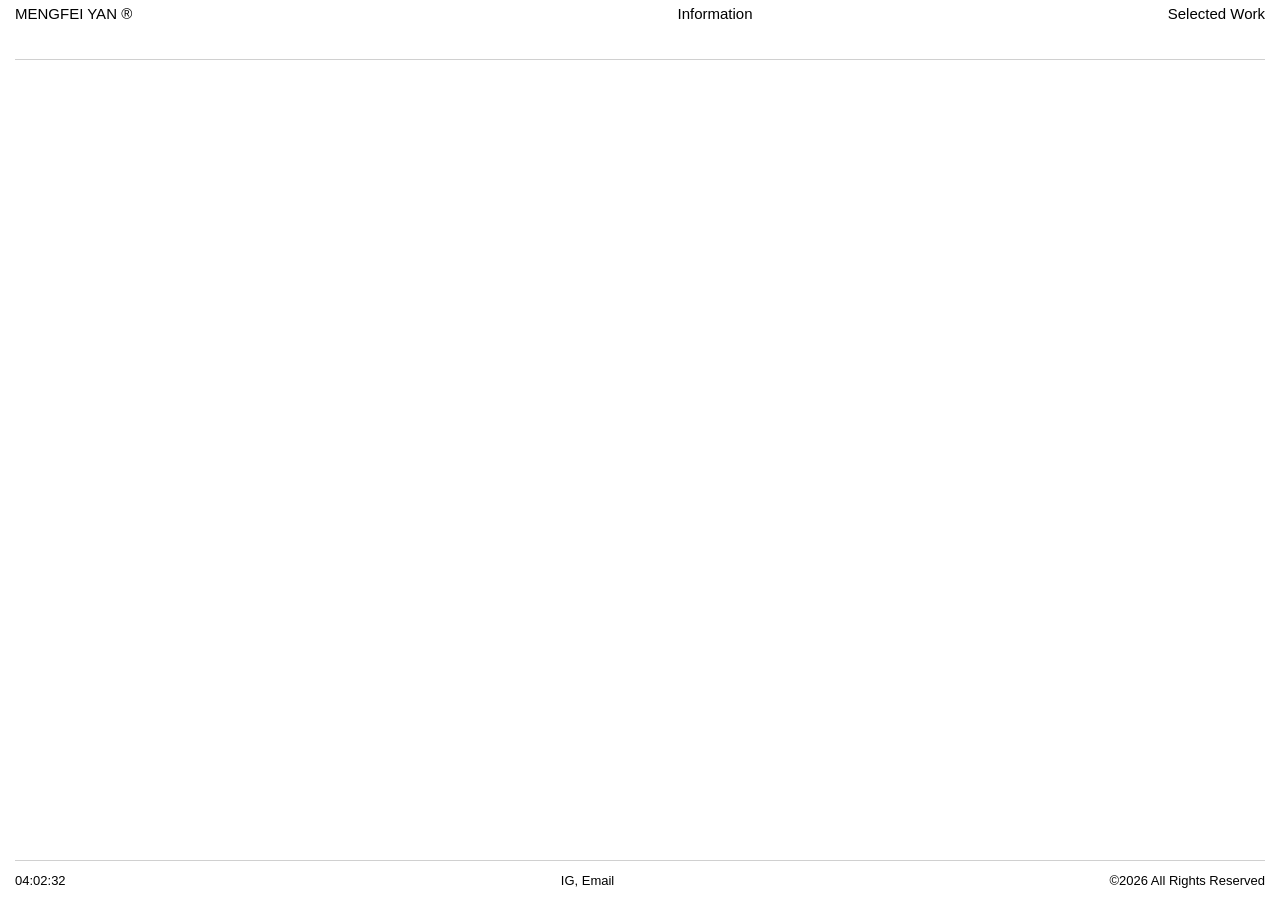
<file: gallery/index.html>
<!DOCTYPE html>
<html lang="zh">
<head>
    <meta charset="UTF-8">
    <meta name="viewport" content="width=device-width, initial-scale=1.0">
    <title>GALLERY — MENGFEI YAN</title>
    <!-- 引用原始全局样式表 -->
    <link rel="stylesheet" href="../style.css">
    
    <style>
        /* 针对 Gallery 页面的隔离样式 */
        html, body.gallery-body {
            height: 100vh !important;
            overflow: hidden !important; 
            margin: 0;
            padding: 0;
            background: #fff;
        }

        .objects-page {
            width: 100%;
            height: 100vh;
            display: flex;
            flex-direction: column;
            padding: 0 15px; 
            box-sizing: border-box;
        }

        /* 头部对齐 */
        .gallery-body .panel-header {
            flex-shrink: 0;
            height: 60px;
            display: flex !important;
            justify-content: space-between !important;
            align-items: flex-start !important;
            padding-top: 5px;
            border-bottom: 1px solid #d0d0d0;
        }

        .col-1 { flex: 0 0 32%; }
        .col-2 { flex: 0 0 48%; text-align: center; }
        .col-3 { flex: 0 0 20%; text-align: right; }

        /* 内容容器：纵向翻页 */
        .viewport-wrapper {
            flex: 1;
            display: flex;
            flex-direction: column;
            overflow-y: scroll;
            overflow-x: hidden;
            scroll-snap-type: y mandatory;
            -webkit-overflow-scrolling: touch;
        }
        .viewport-wrapper::-webkit-scrollbar { display: none; }

        /* 5x2 栅格：每页完整显示 10 张图，解决挤压和重叠 */
        .objects-grid {
            width: 100%;
            height: calc(100vh - 100px); /* 视口减去页眉页脚 */
            flex-shrink: 0;
            display: grid;
            grid-template-columns: repeat(5, 1fr);
            /* 改为 2 排，确保图片有足够的垂直空间 */
            grid-template-rows: repeat(2, 1fr); 
            column-gap: 60px;
            row-gap: 60px; /* 增加行间距 */
            scroll-snap-align: start;
            box-sizing: border-box;
            padding: 60px 0; /* 增加上下留白 */
            align-content: center;
        }

        .object-item {
            display: flex;
            flex-direction: column;
            min-height: 0;
        }

        .object-cover {
            width: 100%;
            aspect-ratio: 1 / 1; 
            background: #f2f2f2;
            overflow: hidden;
            margin-bottom: 12px;
        }

        .object-cover img {
            width: 100%;
            height: 100%;
            object-fit: cover; 
            display: block;
        }

        .object-number {
            font-size: 9px;
            color: #000;
        }

        /* 底部固定 */
        .gallery-body .panel-footer {
            height: 40px;
            border-top: 1px solid #d0d0d0;
            display: flex !important;
            align-items: center !important;
            flex-shrink: 0;
            background: #fff;
        }

        .footer-inner {
            width: 100%;
            display: flex;
            justify-content: space-between;
            font-size: 13px;
        }

        /* =========================
           MOBILE 适配 (保持不变)
           ========================= */
        @media (max-width: 800px) {
            html, body.gallery-body { height: auto !important; overflow: auto !important; }
            .objects-page { height: auto !important; }
            .viewport-wrapper { height: auto !important; overflow: visible !important; scroll-snap-type: none !important; }
            .objects-grid {
                height: auto !important;
                grid-template-columns: repeat(2, 1fr) !important;
                grid-template-rows: none !important;
                padding: 20px 0 60px 0 !important;
            }
            .gallery-body .panel-footer { position: relative; }
        }
    </style>
</head>
<body class="gallery-body">

<div class="objects-page">
    <header class="panel-header">
        <div class="col-1"><a href="../index.html" class="clickable">MENGFEI YAN ®</a></div>
        <div class="col-2"><a href="../information.html" class="clickable">Information</a></div>
        <div class="col-3"><a href="../index.html" class="clickable">Selected Work</a></div>
    </header>

    <main class="viewport-wrapper" id="scroll-container"></main>

    <footer class="panel-footer">
        <div class="footer-inner">
            <div id="digital-clock">00:00:00</div>
            <div><a href="#" class="clickable">IG</a>, <a href="mailto:mengfeiyan11@gmail.com" class="clickable">Email</a></div>
            <div>©2026 All Rights Reserved</div>
        </div>
    </footer>
</div>

<script src="gallery.js"></script>
</body>
</html>
</file>
<file: style.css>
/* 基础重置 */
* {
    margin: 0;
    padding: 0;
    box-sizing: border-box;
    -webkit-font-smoothing: antialiased;
}

:root {
    --page-gap: 15px;
    --middle-gap: 20px;
    --line-color: #d0d0d0;
}

body {
    font-family: -apple-system, BlinkMacSystemFont, "Inter", sans-serif;
    font-size: 15px;
    color: #000;
    background: #fff;
    height: 100vh;
    overflow: hidden;
}

a {
    color: inherit;
    text-decoration: none;
}

.main-container {
    display: flex;
    width: 100%;
    height: 100%;
    gap: var(--middle-gap);
    overflow: hidden;
}

/* 左栏 */
.left-panel {
    width: 50%;
    display: flex;
    flex-direction: column;
    padding-left: var(--page-gap);
}

/* 右栏 */
.right-panel {
    width: 50%;
    display: flex;
    flex-direction: column;
    padding-right: var(--page-gap);
    min-height: 0;
}

.scroll-content {
    flex: 1; /* 自动撑开，将 footer 压至底部 */
    overflow-y: auto;
    display: flex;
    flex-direction: column;
    -webkit-overflow-scrolling: touch;
}
.scroll-content::-webkit-scrollbar {
    display: none;
}

/* 顶部 */
.panel-header {
    height: 60px;
    display: flex;
    justify-content: space-between;
    align-items: flex-start;
    padding-top: 5px;
    border-bottom: 1px solid var(--line-color);
    flex-shrink: 0; /* 防止页眉被压缩 */
}

.col-1 { flex: 0 0 32%; }
.col-2 { flex: 0 0 48%; }
.col-3 { flex: 0 0 20%; text-align: right; }

/* 头部左右对齐专用 */
.col-header-left { flex: 1; }
.col-header-right { flex: 1; text-align: right; }

.clickable { cursor: pointer; }
.clickable:hover { opacity: .5; }

.mobile-title {
    display: none;
}

/* 顶部双链接右平齐 */
.top-links,
.mobile-links {
    display: flex;
    justify-content: flex-end;
    gap: 18px;
    text-align: right;
}

.top-links a,
.mobile-links a {
    color: #000;
    text-decoration: none;
}

/* 桌面端隐藏逻辑：精准去掉右侧 Information/Gallery */
@media (min-width: 801px) {
    .desktop-hide {
        display: none !important;
    }
}

/* 表格行 */
.table-head,
.project-item,
.item-meta {
    height: 30px;
    display: flex;
    align-items: center;
    border-bottom: 1px solid var(--line-color);
}

.gallery-item {
    width: 100%;
    cursor: pointer;
    padding-bottom: 40px;
}

/* 图片 */
.image-container {
    position: relative;
    width: 100%;
    aspect-ratio: 4 / 3;
    margin-top: 10px;
    overflow: hidden;
    background: #f2f2f2;
}

.image-container img {
    width: 100%;
    height: 100%;
    object-fit: cover;
}

#detail-view { width: 100%; }

.detail-main-img {
    margin-bottom: 30px;
}

.description-section {
    display: flex;
    gap: 40px;
    margin-top: 20px;
    padding-bottom: 20px;
}

.info-tags {
    flex: 0 0 32%;
    color: #666;
    line-height: 1.8;
}
.info-tags ul { list-style: none; }

.info-text {
    flex: 1;
    font-size: 14px;
    line-height: 1.6;
}

.info-row {
    display: flex;
    border-bottom: 1px solid var(--line-color);
    padding: 15px 0 40px 0;
}

.info-label {
    flex: 0 0 32%;
}

.info-content {
    flex: 1;
    line-height: 1.6;
    max-width: 500px;
}

.project-grid {
    display: grid;
    grid-template-columns: repeat(2,1fr);
    gap: 20px;
    margin-top: 40px;
}

.image-container.small {
    margin-bottom: 10px;
}

.grid-num {
    font-size: 12px;
    color: #666;
    margin-bottom: 40px;
}

.back-btn {
    margin: 40px 0 100px 0;
}

/* footer 核心对齐修复 */
.panel-footer,
.gallery-footer {
    height: 40px;
    border-top: 1px solid var(--line-color);
    display: flex;
    align-items: center;
    margin-top: 0; 
    flex-shrink: 0; 
    background: #fff;
}

.footer-inner {
    width: 100%;
    display: flex;
    justify-content: space-between;
    align-items: center; 
}

/* + 标记位置微调 */
.plus {
    position: absolute;
    font-size: 18px;
    color: #aaa;
    z-index: 10;
}
.top-left { top: 5px; left: 5px; }
.top-right { top: 5px; right: 5px; }
.bottom-left { bottom: 5px; left: 5px; }
.bottom-right { bottom: 5px; right: 5px; }

#mobile-list-view,
#mobile-list-btn,
.mobile-bottom-info {
    display: none;
}

/* fade */
.view-fade {
    opacity: 0;
    transition: opacity 0.22s ease;
}

.view-fade.show {
    opacity: 1;
}

/* =========================
   OBJECTS PAGE / GALLERY 
========================= */

.objects-page {
    width: 100%;
    min-height: 100vh;
    padding: 0 15px;
    display: flex;
    flex-direction: column;
    background: #fff;
}

.objects-header {
    height: 60px;
    border-bottom: 1px solid var(--line-color);
    display: flex;
    justify-content: space-between;
    align-items: flex-start;
    padding-top: 5px;
    margin-bottom: 40px;
}

.obj-left,
.obj-right {
    font-size: 15px;
}

.objects-title {
    font-size: 15px;
    margin-bottom: 35px;
}

.objects-grid {
    width: 100%;
    display: grid;
    grid-template-columns: repeat(3, 1fr);
    column-gap: 22px;
    row-gap: 50px;
    flex: 1;
}

.object-cover {
    width: 100%;
    background: #f2f2f2;
    overflow: hidden;
    margin-bottom: 10px;
}

.object-cover img {
    width: 100%;
    height: auto;
    display: block;
    transition: opacity .25s ease;
}

.object-cover:hover img {
    opacity: .94;
}

.object-name {
    font-size: 13px;
}

/* 针对 Gallery 内部数字字号缩小 */
.object-number {
    font-size: 9px;
    color: #000;
}

.objects-footer {
    height: 40px;
    border-top: 1px solid var(--line-color);
    display: flex;
    justify-content: space-between;
    align-items: center;
    margin-top: 60px;
    font-size: 13px;
}

/* =========================
   MOBILE
========================= */
@media (max-width:800px){

    body {
        font-size: 14px;
        height: auto;
        overflow: auto;
    }

    .left-panel {
        display: none;
    }

    .right-panel {
        width: 100%;
        padding: 0 var(--page-gap);
    }

    .desktop-title {
        display: none;
    }

    .mobile-title {
        display: inline;
    }

    #mobile-list-btn {
        display: block;
    }

    .gallery-footer,
    .panel-footer {
        display: none;
    }

    #mobile-list-view {
        display: none;
        width: 100%;
        min-height: 100%;
        background: #fff;
    }

    .panel-header {
        height: 52px;
        font-size: 14px;
    }

    .table-head,
    .project-item,
    .item-meta {
        height: 34px;
        font-size: 14px;
    }

    .gallery-item {
        padding-bottom: 28px;
    }

    .description-section {
        flex-direction: column;
        gap: 15px;
        margin-top: 10px;
    }

    .project-grid {
        grid-template-columns: 1fr;
        gap: 15px;
        margin-top: 25px;
    }

    .info-row {
        flex-direction: column;
        gap: 10px;
        padding: 15px 0 25px 0;
    }

    .info-label,
    .info-content {
        width: 100%;
        max-width: none;
        font-size: 14px;
    }

    .mobile-bottom-info {
        display: block;
        width: 100%;
        border-top: 1px solid var(--line-color);
        margin-top: 26px;
        padding: 10px 0 22px 0;
    }

    .mobile-bottom-inner {
        width: 100%;
        display: flex;
        justify-content: space-between;
        align-items: center;
        font-size: 13px;
    }

    .objects-header {
        height: 52px;
        margin-bottom: 25px;
    }

    .objects-title {
        margin-bottom: 22px;
        font-size: 14px;
    }

    .objects-grid {
        grid-template-columns: repeat(2, 1fr);
        column-gap: 12px;
        row-gap: 30px;
    }

    .object-name {
        font-size: 12px;
    }

    .objects-footer {
        font-size: 12px;
        margin-top: 40px;
        padding-bottom: 10px;
    }
}
</file>
